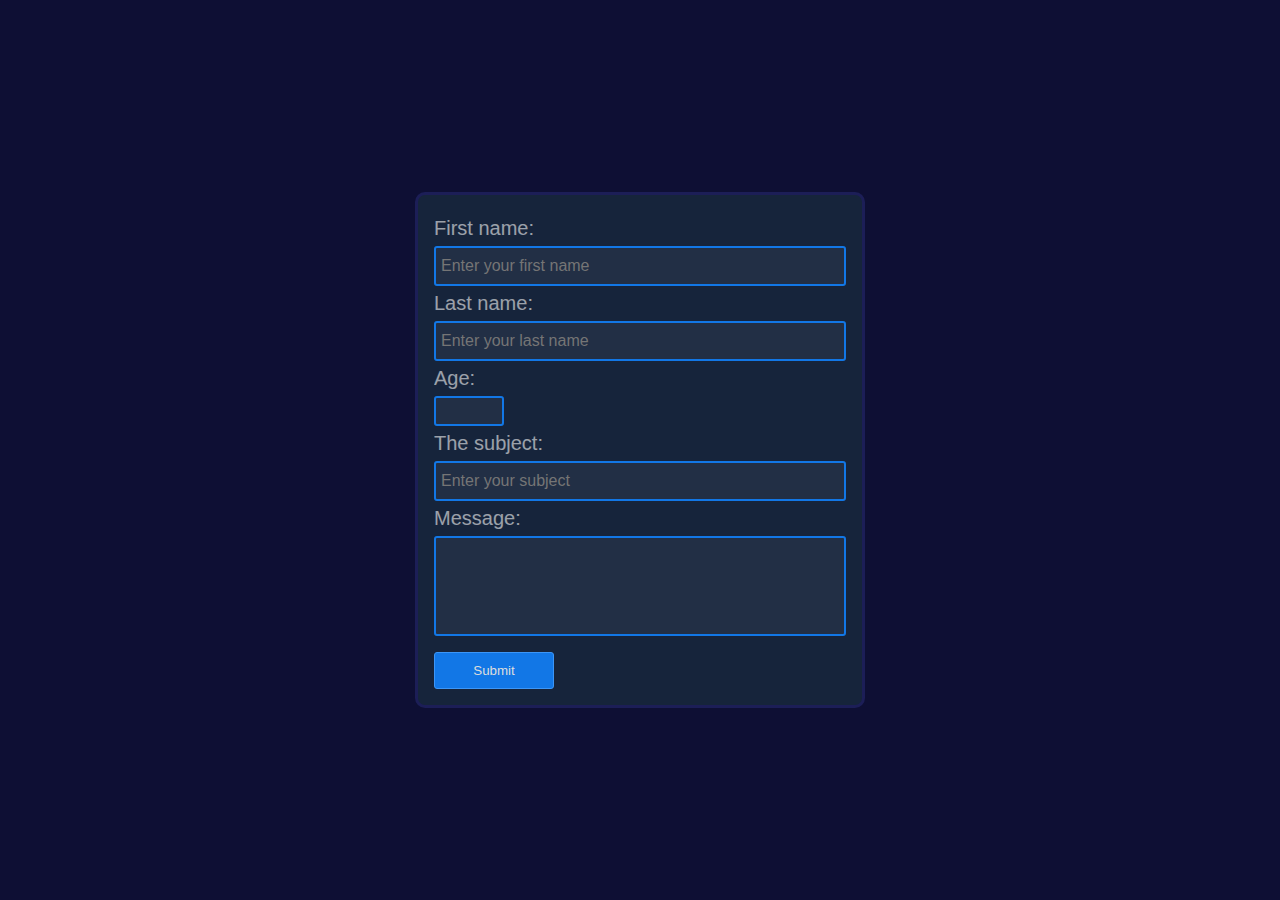
<file: index.html>
<!DOCTYPE html>
<html lang="en">

<head>
    <meta charset="UTF-8">
    <meta http-equiv="X-UA-Compatible" content="IE=edge">
    <meta name="viewport" content="width=device-width, initial-scale=1.0">
    <title>Form validation with JavaScript</title>
    <link rel="stylesheet" href="style.css">
    <script src="script.js" defer></script>
</head>

<body>


    <div class="container">
        <div class="errorMsg">
            <span>⛔</span>
            <span class="err"></span>
        </div>
        <form action="/" class="main-form">
            <div class="from-item">
                <label for="fname">First name:</label>
                <input class="input-item" type="text" id="fname" placeholder="Enter your first name">
                <p class="err-text err-in-fname"></p>
            </div>
            <div class="from-item">
                <label for="lname">Last name:</label>
                <input class="input-item" type="text" id="lname" placeholder="Enter your last name">
                <p class="err-text err-in-lname"></p>
            </div>
            <div class="from-item">
                <label for="age">Age:</label>
                <input class="input-item" type="number" id="age">
                <p class="err-text err-in-age"></p>
            </div>
            <div class="from-item">
                <label for="sub">The subject:</label>
                <input class="input-item" type="text" id="sub" placeholder="Enter your subject">
                <p class="err-text err-in-sub"></p>
            </div>
            <div class="from-item">
                <label for="msg">Message:</label>
                <textarea class="message input-item" id="msg"></textarea>
                <p class="err-text err-in-msg"></p>
            </div>
            <button type="submit" class="submit-btn" role="button">Submit</button>
        </form>
    </div>


</body>

</html>
</file>
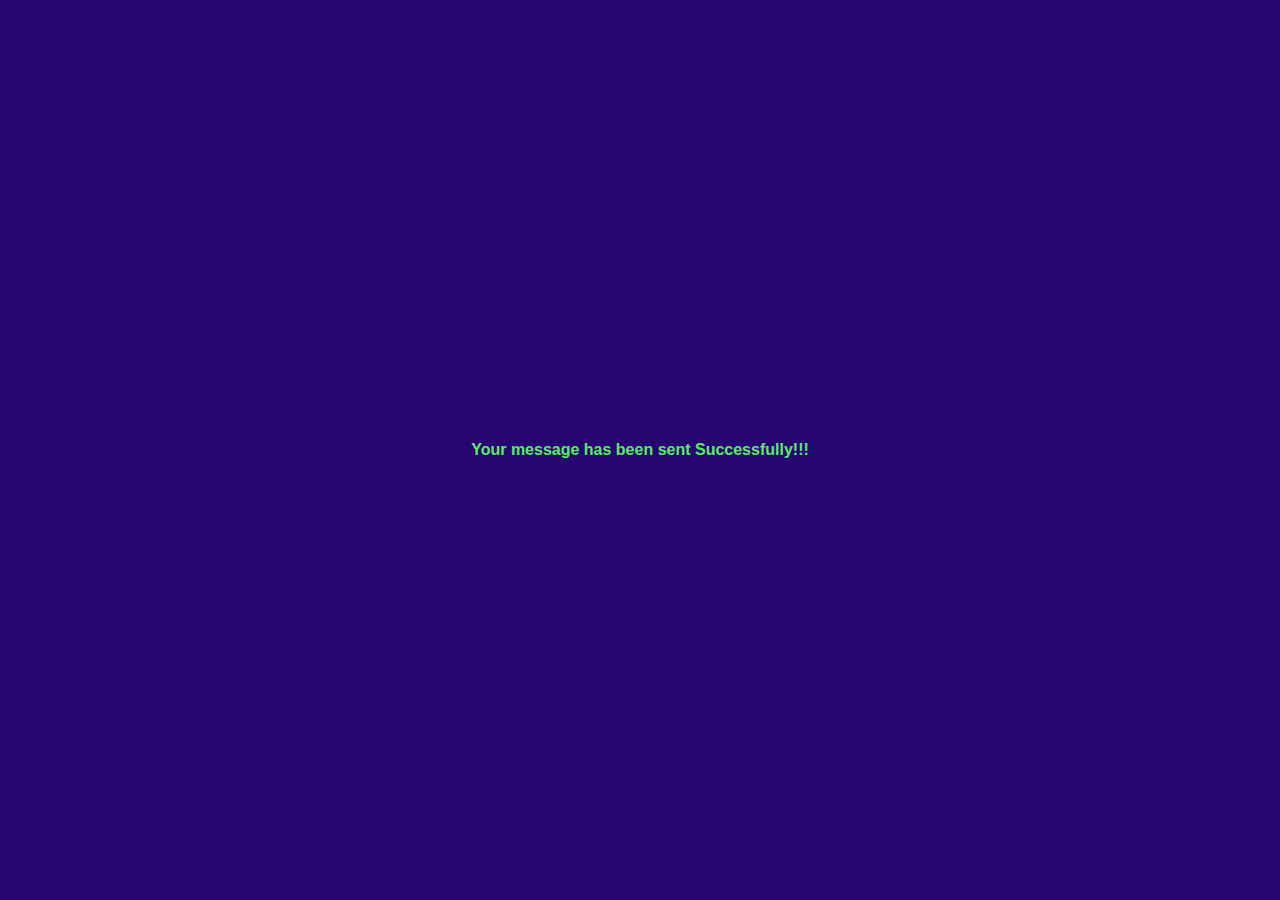
<file: success.html>
<!DOCTYPE html>
<html lang="en">

<head>
    <meta charset="UTF-8">
    <meta http-equiv="X-UA-Compatible" content="IE=edge">
    <meta name="viewport" content="width=device-width, initial-scale=1.0">
    <title>success</title>
    <style>
        body {
            padding: 0;
            margin: 0;
            background-color: rgb(38, 7, 112);
            color: rgb(89, 236, 101);
            min-height: 100vh;
            overflow-x: hidden;
            display: grid;
            place-items: center;
            font-family: Arial, Helvetica, sans-serif;
            user-select: none;
        }
    </style>
</head>

<body>


    <div class="success">
        <strong>Your message has been sent Successfully!!!</strong>
    </div>
</body>

</html>
</file>
<file: style.css>
*,
*::after,
*::before {
  padding: 0;
  margin: 0;
  box-sizing: border-box;
}

body {
  background: #0e0f34;
  color: #f4f4f4;
  font-family: Arial, Helvetica, sans-serif;
  min-height: 100vh;
  display: grid;
  place-items: center;
}
.container {
  background: #16243b;
  padding: 1rem;
  border: 3px solid #1c1e57;
  border-radius: 10px;
  width: 97%;
  max-width: 450px;
}

.errorMsg {
  background-color: #ec2a58;
  padding: 0.5rem 5px;
  font-size: 14px;
  color: #e8ecf0;
  display: none;
}
.errorMsg.active {
  display: block;
}

.from-item {
  display: flex;
  flex-direction: column;
}

label {
  margin: 6px 0;
  font-size: 20px;
  opacity: 0.6;
}
input[type="text"],
input[type="number"],
textarea.message {
  height: 40px;
  font-size: 16px;
  padding: 2px 5px;
  outline: 0;
  border: 2px solid #1277e6;
  border-radius: 3px;
  background: #222f45;
  color: #019dea;
}
input[type="number"] {
  width: 70px;
  height: 30px;
}
textarea.message {
  width: 100%;
  min-height: 100px;
  resize: none;
  font-family: Arial, Helvetica, sans-serif;
}

.submit-btn {
  background: #1277e6;
  width: 120px;
  text-align: center;
  padding: 0.6rem;
  border-radius: 3px;
  border: 1px solid #3c96f7;
  margin-top: 1rem;
  color: #ddd;
  cursor: pointer;
}
.submit-btn:hover {
  background: #1167c2;
}
.submit-btn:active {
  position: relative;
  top: 1px;
}
.err-text {
  display: none;
}
.err-text.active {
  color: rgb(236, 55, 55);
  margin-top: 3px;
  display: block;
}
</file>
